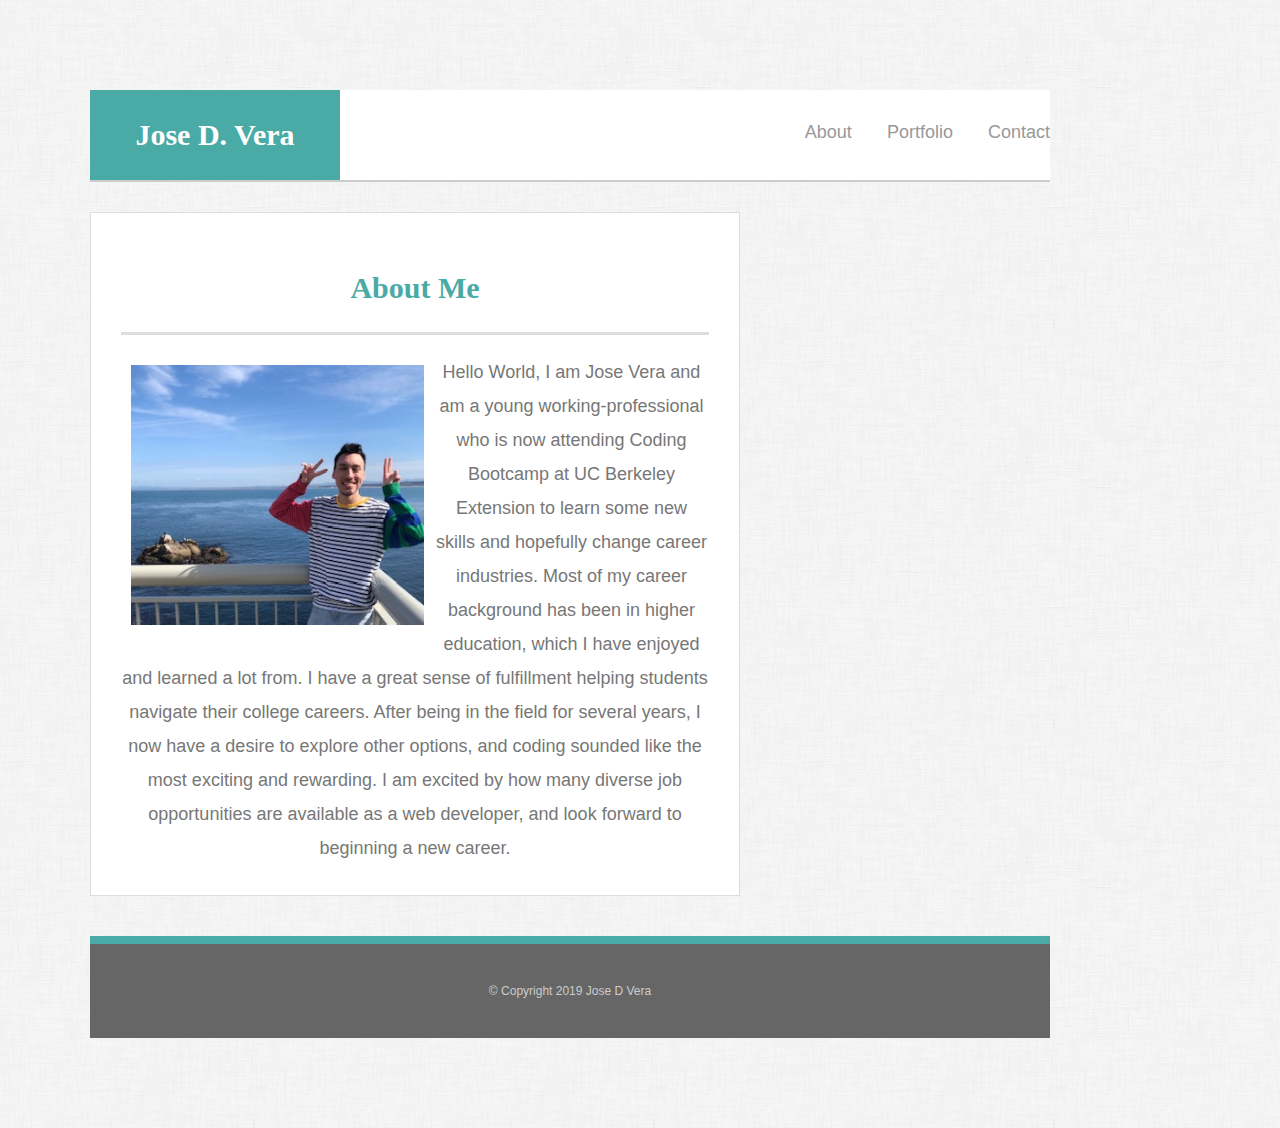
<file: index.html>
<!DOCTYPE html>
<html lang="en-US"  
<head>
    <meta name="viewport" content="width=device-width, initial-scale=1">

    <title>Jose Vera Bio</title>
    <link rel="stylesheet" type="text/css" href="./assets/css/style.css"
</head>    

<body>
    <header id="masthead">
    <div class="container">
        <a href="index.html" id="logo">Jose D. Vera</a>
            <nav>
                <a href="index.html">About</a>
                <a href="portfolio.html">Portfolio</a>
                <a href="contact.html">Contact</a>
            </nav>
        </div>
    </header>
    
<section class=main>
    <h1>About Me</h1>

    <img src="./assets/images/me.jpg" alt="My Picture">

    <p>Hello World, I am Jose Vera and am a young working-professional who is now attending Coding Bootcamp at UC Berkeley Extension to learn some new skills and hopefully change career industries. Most of my career background has been in higher education, which I have enjoyed and learned a lot from. I have a great sense of fulfillment helping students navigate their college careers. After being in the field for several years, I now have a desire to explore other options, and coding sounded like the most exciting and rewarding. I am excited by how many diverse job opportunities are available as a web developer, and look forward to beginning a new career.</p>
    
</section>

<footer>
    <div class="container">
    &copy; Copyright 2019 Jose D Vera
    </div>
</footer>
</body>
</html>
</file>
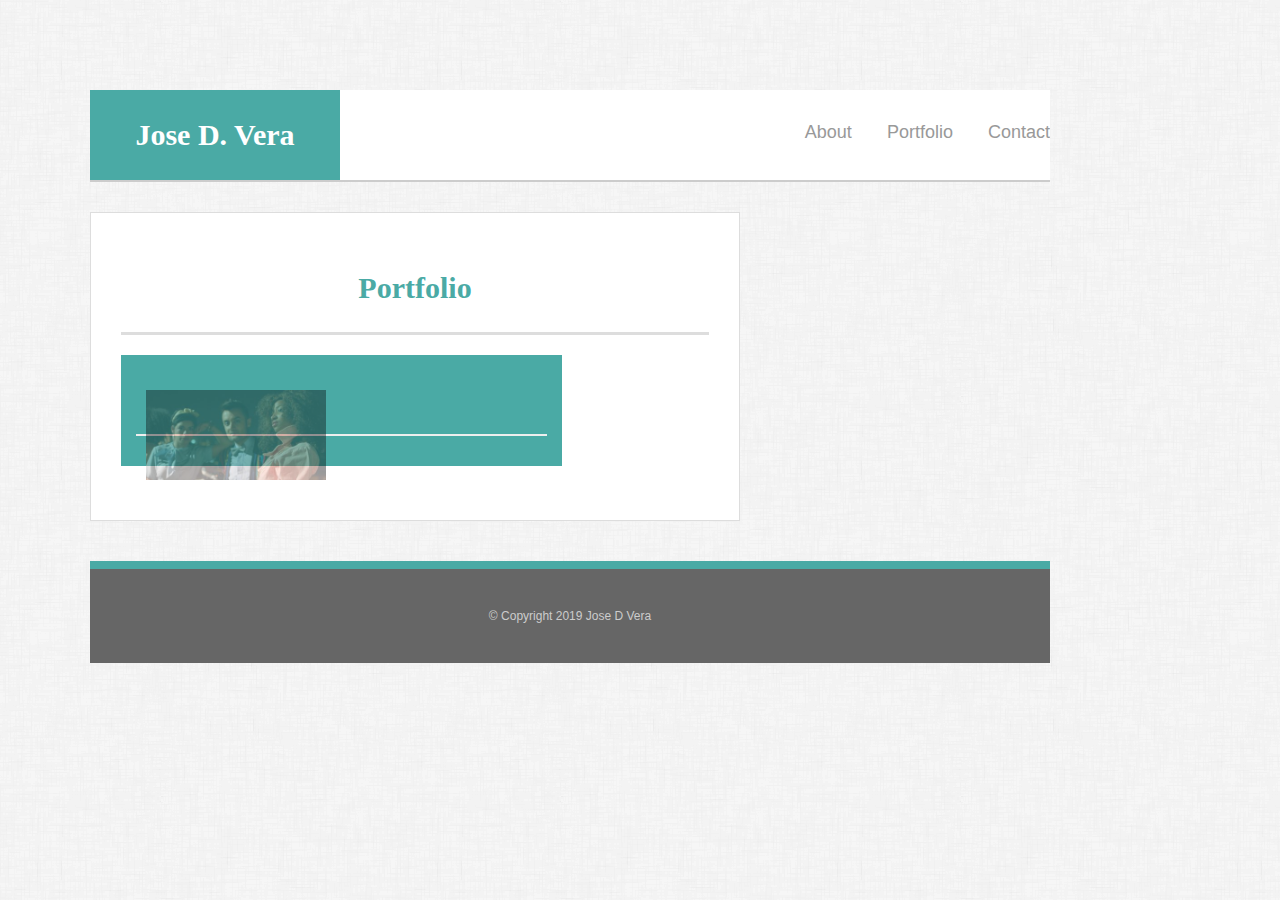
<file: portfolio.html>
<!DOCTYPE html>
<html lang="en-US"  
<head>
    <meta name="viewport" content="width=device-width, initial-scale=1">

    <title>Jose Vera Bio</title>
        <link rel="stylesheet" type="text/css" href="./assets/css/style.css"
</head>
<body>
    <header id="masthead">
        <div class="container" id="main-container">
            <a href="index.html" id="logo">Jose D. Vera</a>
                <nav>
                    <a href="index.html">About</a>
                    <a href="portfolio.html">Portfolio</a>
                    <a href="contact.html">Contact</a>
                </nav>
        </div>
    </header>
    
<div class=main>
    <h1>Portfolio</h1>

    <div class="temp1">
        <img src="./assets/images/port1.jpg" class="auth-image" alt="temp">
        <h3>Temp 1</h3>
    </div>

</div>

    <footer>
        <div class="container">
        &copy; Copyright 2019 Jose D Vera
        </div>
    </footer>

</body>
</html>
</file>
<file: assets/css/style.css>
* {
    text-align: center;
    box-sizing: border-box;
}

body {
    background-image: url(../images/back.jpg);
    width: 960px;
    margin: 90px;
    line-height: 34px;
    font-size:18px;
    font-family:Arial, Helvetica, sans-serif;
    color:#777;

}

.container {
    width: 100%;
    max-width: 960px;
    margin: 0 auto;
    clear: both;

}

h1, h3, p {
    margin-bottom:20px;

}

p:last-child {
    margin-bottom:0;

}

h1, h3 {
    font-family: Georgia, 'Times New Roman', Times, serif;
    font-weight: 700;
    color: #4aaaa5;

}

h1 {
    font-size: 30px;
    line-height: 49px;
    border-bottom: 3px solid #ddd;
    padding-bottom: 20px;
    
}

h3 { 
    font-size:22px;
    border-bottom: 2px solid #eee;
    padding-bottom: 20px;
    margin-bottom: 15px;
    line-height: 22px;
    font-family: Georgia, 'Times New Roman', Times, serif;
    font-weight: 700;
    color: #4aaaa5;
}

/*Header*/

#masthead {
    background: #fff;
    margin:0 0 30px;
    z-index: 99;
    color:#fff;
    overflow: auto;
    border-bottom:2px solid #ccc;
    /*position: fixed;*/
    width: 100%;

}

#logo {
    width: 250px;
    height:90px;
    background: #4aaaa5;
    float: left;
    font-family: Georgia, 'Times New Roman', Times, serif;
    text-align: center;
    line-height: 90px;
    color:#fff;
    font-weight: 700;
    font-size:30px;
    text-decoration: none;
}

nav {
    float: right;
    margin-top:25px;

}

nav a {
    color: #999;
    text-decoration:none;
    margin-left:15px;
    display:inline-block;
    border-left: 1 px solid #efefef;
    padding-left:15px;
    line-height: 18px;

}

nav a: first-child {
    border-left:0 none;
}

/*main*/



.main {
    background-color:#ffffff;
    padding: 30px;
    margin: 0 0 40px 0;
    width: 100%;
    max-width: 650px;
    float: left;
    border: 1px solid #ddd;
}

.auth-image {
    width: 200px;
    height: auto;
    margin-top: 10px;
    float: left;
    margin-right: 25px;

}

img {
    float: left;
    padding: 10px;
    height: 280px;
}


footer {
    background: #666;
    color: #fff;
    padding: 30px 0;
    clear: both;
    border-top: 8px solid #4aaaa5;
    color: #ccc;
    font-size: 12px;
    text-align: center;
}

/*Portfolio*/

.temp1 {
    border-bottom: 0;
    background: #4aaaa5;
    color: #fff;
    text-align: center;
    bottom: 20px;
    padding: 15px;
    width: 75%;
    line-height: 30px;
    margin-bottom: 0;
    font-weight: 300;
}

.temp1:nth-child(even) {
    margin-right: 40px;
}

.temp1 img {
    width: 200px;
    border: 0 none;
    opacity: .4;
}

@media screen and (max-width: 980px) {
    body {
        background-color: red;
    }
}

@media screen and (max-width: 768px) {

}

@media screen and (max-width: 640px) {
    #masthead {
        position: static;
    }

    body {
        background-color: blue;
    }
}
</file>
